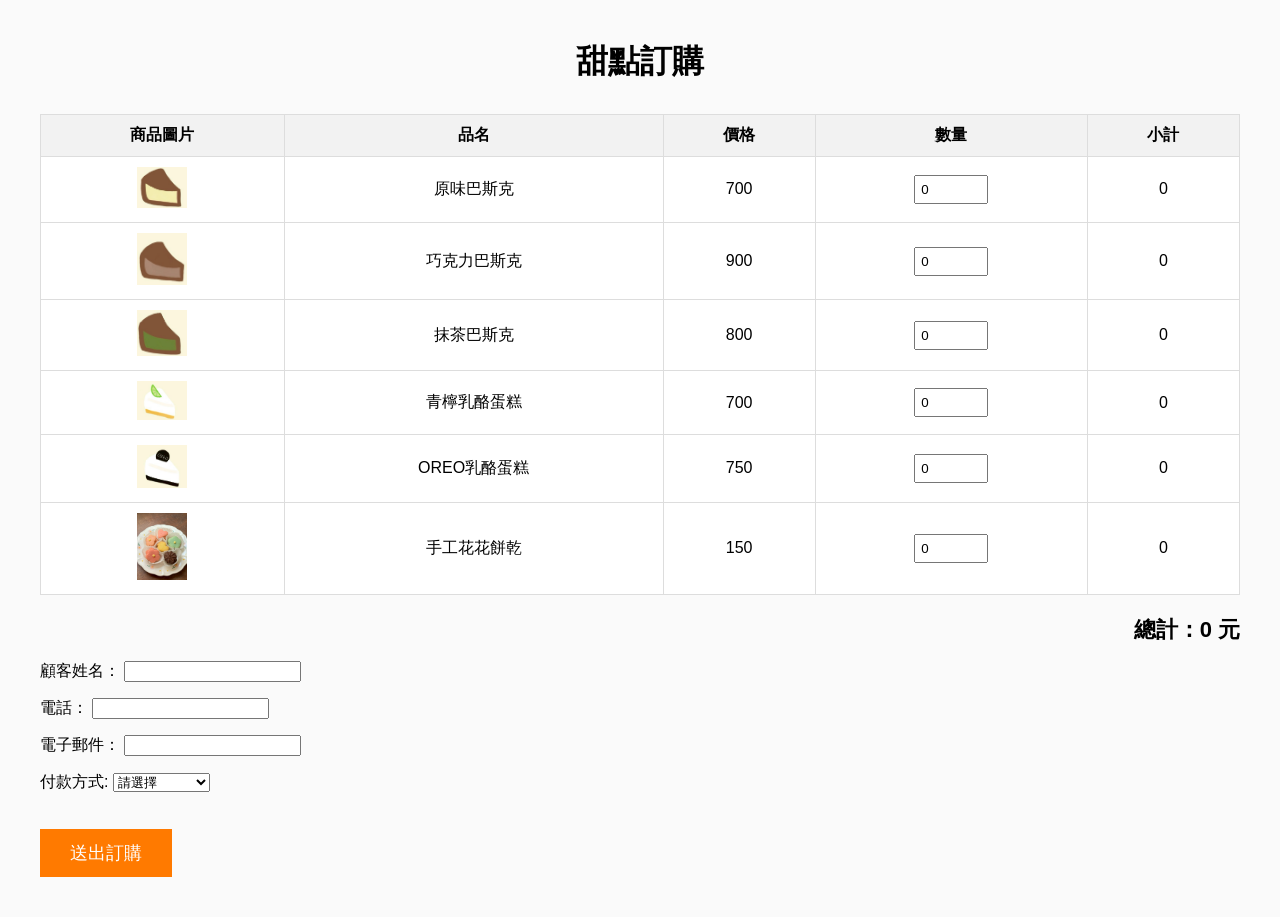
<file: MooWa/gocart_sample.html>
<!DOCTYPE html> 
<html lang="zh-TW"> 
	<head> 
		
		<!-- 設定文件編碼為 UTF-8，避免中文亂碼 -->
		<meta charset="UTF-8"> 
		
		<!-- 頁面標題 --> 
		<title>甜點購物車</title> 
		
		<!-- 外部 CSS 樣式表 --> 
		<link rel="stylesheet" href="cart_style.css"> 
	</head> 
	
	<body> 
		<!-- 網頁主要文字標題 --> 
		<h1>甜點訂購</h1> 
		
		<!-- 訂購表單 --> 
		<form id="orderForm" action="https://docs.google.com/forms/u/0/d/e/1FAIpQLSfOnF9eqguXXLUKXsXa0f4igS7XT1vv_bi2mO_iMC0DSUdn-w/formResponse" method="POST" target="hidden_iframe"> 
			<!-- 送到 Google Form 的表單 URL,使用 POST 方式送出資料,送出後不刷新頁面,將結果在隱藏 iframe 中處理 -->  
			
			<input type="hidden" id="formTotal" name="entry.1122453918">
			
			<!-- 表格id -->
			<table id="productTable"> 
				
				<thead> <!--表格標題 -->
					<tr> 
						<th>商品圖片</th> <!-- 商品縮圖 --> 
						<th>品名</th> <!-- 商品名稱 --> 
						<th>價格</th> <!-- 商品單價 --> 
						<th>數量</th> <!-- 使用者輸入數量 --> 
						<th>小計</th> <!-- 小計 = 價格 × 數量 --> 
					</tr> 
				</thead> 
				
				
				<tbody id="productBody"> <!--表格內容主體 -->
					<!-- 透過js 輸出每個商品列在tbody中 --> 
					
				</tbody> 
			</table> 
			
			<!-- 顯示總計金額 --> 
			<div class="totalArea">總計：<span id="totalPrice">0</span> 元 
				<!-- #totalPrice 會由 js 動態更新 -->
			</div> 
			
		  <p><!--formTotal: 用來送出對應的總金額 -->
			  <span>顧客姓名：</span>
	          <input type="text" id="customer name" name="entry.763333288" required>
		  </p>
		  <p>		    <span>電話：</span>
		    <input type="text" id="phone number" name="entry.187883289" required>
	      </p>
		  <p><span>電子郵件：</span>
            <input type="text" id="email" name="entry.844041809" required>
          </p>
		  <p><label>付款方式:</label>
		    <select id="payment" name="entry.1808610973" required>
		     <option value="">請選擇</option>
		     <option>匯款</option>
		     <option>貨到付款+20</option>
		     <option>信用卡</option>
	        </select>
		  </p>
		  <button type="submit">送出訂購</button> <!-- 送出按鈕 -->
		</form> 
		
		<!-- 隱藏 iframe 用來接收表單回傳，避免頁面跳轉 --> 
		<iframe name="hidden_iframe" style="display:none;"></iframe> 
		
		
		<!-- 帶入 JS 程式，負責：
			1.讀取 CSV 商品資料 
			2.讀取 CSV entryID
			3.動態生成商品表格 
			4.計算小計與總計
			5.將資料填入 Google Form hidden input
			6.綁定表單送出事件 --> 
		<script src="cart_script.js"></script> 
		
	</body>
</html>
</file>
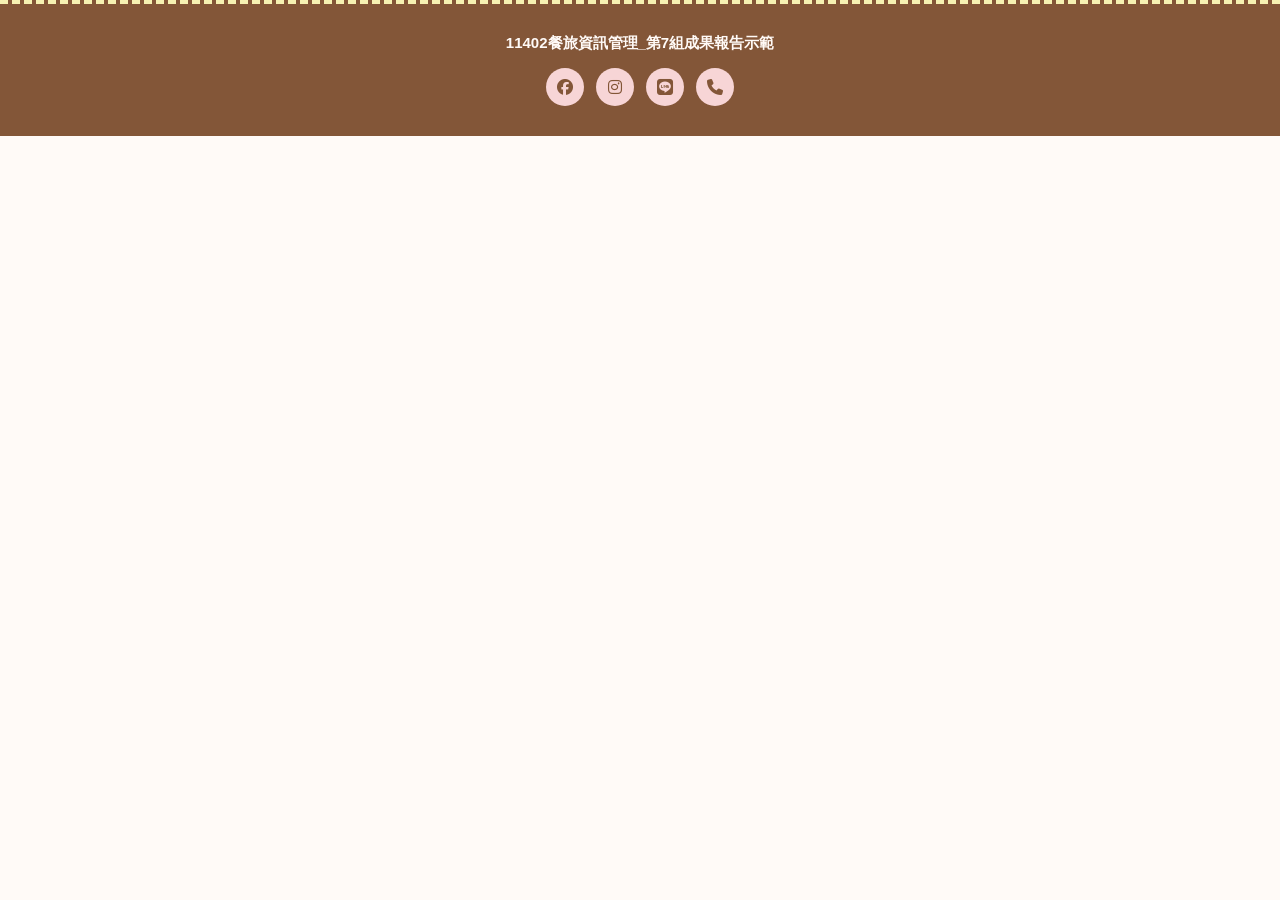
<file: MooWa/components/footer.html>
<!doctype html>
<html lang="zh-Hant-TW">
<head>
<meta charset="utf-8">

<link rel="stylesheet" href="https://cdnjs.cloudflare.com/ajax/libs/font-awesome/6.5.0/css/all.min.css">
<link href="../style.css" rel="stylesheet" type="text/css">
</head>

<body>
	<footer>
    	<p>11402餐旅資訊管理_第7組成果報告示範</p>

    	<div class="social-icons">
        	<a href="#"><i class="fab fa-facebook"></i></a>
        	<a href="#"><i class="fab fa-instagram"></i></a>
        	<a href="#"><i class="fab fa-line"></i></a>
        	<a href="tel:0912345678"><i class="fas fa-phone"></i></a>
    	</div>
	</footer>

</body>
</html>
</file>
<file: MooWa/cart_style.css>
body{

font-family: Arial;
margin:40px;
background:#fafafa;

}

h1{

text-align:center;
margin-bottom:30px;

}

table{

width:100%;
border-collapse:collapse;
background:white;

}

th,td{

border:1px solid #ddd;
padding:10px;
text-align:center;

}

th{

background:#f2f2f2;

}

.productImg{

width:80px;

}

.qty{

width:60px;
padding:5px;

}

.totalArea{

margin-top:20px;
font-size:22px;
text-align:right;
font-weight:bold;

}

button{

margin-top:20px;
padding:12px 30px;
font-size:18px;
background:#ff7a00;
color:white;
border:none;
cursor:pointer;

}

button:hover{

background:#e56700;

}
</file>
<file: MooWa/style.css>
/* ==========================================================================
   1. ����]�w (Global Styles)
   ========================================================================== */
* {
    margin: 0;
    padding: 0;
    box-sizing: border-box;
}

body {
    font-family: "PingFang TC", "Microsoft JhengHei", sans-serif;
    color: #835638; /* �`�i�i�� */
    background-color: #fffaf7; /* �ŬX�x�թ��� */
    overflow-x: hidden;
}

/* ==========================================================================
   2. �����C�P�@�P���� (�w�d�� nav.html ��X)
   ========================================================================== */
.navbar {
    background: linear-gradient(135deg, #F7D5D6 0%, #CDE5F1 100%);
    padding: 20px 0;
    box-shadow: 0 4px 15px rgba(247, 213, 214, 0.6);
    border-bottom: 3px dashed #fff;
}
.navbar ul { list-style: none; display: flex; justify-content: center; }
.navbar li { margin: 0 20px; }
.navbar a {
    color: #835638; text-decoration: none; font-size: 18px; font-weight: bold;
    padding: 6px 16px; border-radius: 20px; transition: all 0.3s ease;
}
.navbar a:hover { color: #835638; background-color: #F6F1B2; box-shadow: 0 4px 8px rgba(227, 185, 78, 0.3); transform: translateY(-2px); }

/* ==========================================================================
   3. Index �����D�ƪ��]�p (.content)
   ========================================================================== */
.content {
    max-width: 1200px;
    margin: 0 auto;
    padding: 20px;
}

/* ���D�q�μ˦� */
.section-title {
    text-align: center;
    font-size: 26px;
    font-weight: bold;
    color: #835638;
    margin-bottom: 30px;
    letter-spacing: 2px;
}

.section-block {
    margin-bottom: 60px;
    padding: 20px 0;
}

/* --- �лy1�G�D��ı��T --- */
.hero-banner {
    text-align: center;
    padding: 60px 20px;
    background: radial-gradient(circle at top, #fffaf7, #F7D5D6 120%);
    border-radius: 30px;
    margin-bottom: 40px;
    box-shadow: 0 10px 30px rgba(247, 213, 214, 0.3);
}

.hero-banner h1 {
    font-size: 36px;
    color: #835638;
    margin-bottom: 15px;
    text-shadow: 2px 2px 0px #fff;
}

.hero-banner .hero-sub {
    font-size: 18px;
    color: #E3B94E; /* �x�e���� */
    font-weight: bold;
}

/* --- �лy2�G�������~��V�ưʰϰ϶� --- */
.slider-container {
    display: flex;
    gap: 30px;
    overflow-x: auto; /* �֤ߡG�Ұʾ�V�ư� */
    padding: 20px 15px 30px 15px;
    scroll-behavior: smooth;
    
    /* ���üзǺu�ʱ��A���e���󰮲b */
    -webkit-overflow-scrolling: touch;
}

/* �ۭq�ưʱ��~�[�A�e�{����P */
.slider-container::-webkit-scrollbar {
    height: 8px;
}
.slider-container::-webkit-scrollbar-track {
    background: #fff;
    border-radius: 10px;
}
.slider-container::-webkit-scrollbar-thumb {
    background: #CDE5F1; /* ���ŤѪŦ�u�ʱ� */
    border-radius: 10px;
}

/* �ӫ~�d������ */
.slider-container .card {
    position: relative; 
    overflow: visible; /* �T�O�����S�X�� */
    flex: 0 0 280px;  /* �֤ߡG�T�w�C�i�d�����e�סA���Q���Y */
    
    background-color: #fff;
    border: 2px solid #F7D5D6;
    border-radius: 20px;
    padding: 15px;
    box-shadow: 0 8px 20px rgba(131, 86, 56, 0.06);
    transition: all 0.3s ease;
    display: flex;
    flex-direction: column;
}

.slider-container .card:hover {
    transform: translateY(-8px);
    border-color: #E3B94E;
    box-shadow: 0 15px 30px rgba(247, 213, 214, 0.8);
}

.slider-container .card img {
    width: 100%;
    height: 200px;
    object-fit: cover; /* �T�O�Ϥ����ܧ� */
    border-radius: 12px;
    margin-bottom: 12px;
}

.card-info h3 {
    font-size: 18px;
    color: #835638;
    text-align: center;
    margin-bottom: 5px;
}

.card-info .price {
    font-size: 16px;
    color: #E3B94E;
    font-weight: bold;
    text-align: center;
}

.slider-container .card hr {
    border: none;
    border-top: 2px dashed #F6F1B2; /* ���o�H����u */
    margin: 10px 0;
}

.card-info .desc {
    font-size: 14px;
    color: #a47e65;
    line-height: 1.5;
    text-align: justify;
}

/* --- �лy3�G�ӤH���I�u�@�� --- */
.studio-bg {
    background: linear-gradient(135deg, #fffaf7 0%, #F6F1B2 100%); /* ���o���ŬX���h */
    padding: 40px 30px;
    border-radius: 30px;
    border: 2px dashed #E3B94E;
    text-align: center;
}

.studio-content .highlight {
    font-size: 20px;
    font-weight: bold;
    color: #835638;
    margin-bottom: 15px;
}

.studio-content .quote {
    font-size: 16px;
    font-style: italic;
    color: #b38461;
    font-weight: 500;
    letter-spacing: 1px;
}


/* --- �лy4�G���~�����d���� --- */
.category-container {
    display: flex;
    justify-content: center;
    gap: 30px;
    flex-wrap: wrap;
}

.cate-card {
    position: relative;
    width: 30%;
    min-width: 260px;
    background-color: #fff;
    border-radius: 25px;
    padding: 15px;
    text-align: center;
    box-shadow: 0 6px 15px rgba(0,0,0,0.03);
    transition: all 0.3s ease;
}

/* �T�ؤ����W�ߪ��i�R�֤k��ئ� */
.cate-pink { border: 3px solid #F7D5D6; }
.cate-blue { border: 3px solid #CDE5F1; }
.cate-yellow { border: 3px solid #F6F1B2; }

.cate-card:hover {
    transform: translateY(-5px) scale(1.02);
    box-shadow: 0 12px 25px rgba(131, 86, 56, 0.15);
}

.cate-card img {
    width: 100%;
    height: 180px;
    object-fit: cover;
    border-radius: 18px;
    margin-bottom: 15px;
}

.cate-name {
    font-size: 18px;
    font-weight: bold;
    color: #835638;
    letter-spacing: 1px;
}


/* ==========================================================================
   4. �����P RWD (Footer & Responsive)
   ========================================================================== */
footer {
    background-color: #835638; color: #fffaf7;
    padding: 30px 40px; border-top: 4px dashed #F6F1B2;
    display: flex; justify-content: center; align-items: center; flex-direction: column; gap: 15px;
}
footer p { font-size: 15px; font-weight: bold; }
.social-icons { display: flex; gap: 12px; }
.social-icons a {
    text-decoration: none; color: #835638; background-color: #F7D5D6;
    width: 38px; height: 38px; display: flex; justify-content: center; align-items: center; border-radius: 50%;
    transition: all 0.3s cubic-bezier(0.175, 0.885, 0.32, 1.275);
}
.social-icons a:hover { background-color: #E3B94E; transform: scale(1.15) translateY(-3px); }

/* RWD �T�����u�� */
@media (max-width: 768px) {
    .cate-card { width: 45%; }
    .hero-banner h1 { font-size: 28px; }
}

@media (max-width: 480px) {
    .cate-card { width: 100%; }
    .hero-banner h1 { font-size: 22px; }
}
/* ==========================================================================
   6. ���q���Э����M�μ˦� (About Page Styles)
   ========================================================================== */
.about-hero {
    text-align: center;
    padding: 40px 20px 20px 20px;
}
.about-hero h1 {
    font-size: 32px;
    color: #835638;
    text-shadow: 2px 2px 0px #fff;
    margin-bottom: 10px;
}
.about-hero .about-subtitle {
    font-size: 15px;
    color: #b38461;
    letter-spacing: 1px;
}

/* ���а϶��~�ءG����b�K�Ȥ@�˶�� */
.about-section {
    position: relative;
    max-width: 800px;
    margin: 40px auto;
    padding: 35px 30px;
    border-radius: 24px;
    box-shadow: 0 8px 20px rgba(131, 86, 56, 0.05);
    background-color: #fff;
}

/* �Х߭I���a���H�H��᯻��� */
.bg-story { border: 2px solid #F7D5D6; }
/* Logo�z���a���H�H���ŤѪ���� */
.bg-logo { border: 2px solid #CDE5F1; }

.about-section h2 {
    font-size: 22px;
    color: #835638;
    margin-bottom: 20px;
    display: inline-block;
    border-bottom: 2px dashed #E3B94E; /* �e����˹����u */
    padding-bottom: 5px;
}

/* �i�R���� */
.about-badge {
    position: absolute;
    top: -15px;
    left: 25px;
    background-color: #F7D5D6;
    color: #835638;
    font-size: 12px;
    font-weight: bold;
    padding: 4px 12px;
    border-radius: 10px;
    letter-spacing: 1px;
    box-shadow: 0 4px 8px rgba(0,0,0,0.05);
}
.badge-yellow { background-color: #F6F1B2; }

/* ��r���e�ƪ� */
.about-text p {
    font-size: 16px;
    line-height: 1.8;
    color: #835638;
    margin-bottom: 15px;
    text-align: justify;
}
.about-text p:last-child { margin-bottom: 0; }

/* �S�ձj�դ�r�C�� */
.about-text .highlight-p {
    font-weight: bold;
    color: #E3B94E;
}
.about-text .text-accent {
    background: linear-gradient(transparent 60%, #F6F1B2 60%); /* ���o���å������O�ĪG */
    font-weight: bold;
}
.about-text strong {
    color: #835638;
    font-weight: bold;
}
/* --- Logo �Ϥ����~�ػP�\���m�վ� --- */
.about-logo-wrapper {
    text-align: center;      /* �� Logo �m�� */
    margin: 25px auto;       /* �P�W�U��r�O���i�R����w�Z�� */
    max-width: 350px;        /* ���� Logo ���̤j�e�סA�קK�Ӥj�� */
}

.about-logo-img {
    width: 100%;             /* �e�צ۰ʾA���~�� */
    height: auto;            /* ���׵�����Y�� */
    border: 3px solid #F7D5D6; /* �� Logo �[�W��o����᯻�ؽu */
    border-radius: 24px;     /* �X�M���j�ꨤ�y�� */
    background-color: #fff;  /* �p�G Logo �O�h�I���A�o��i�H�ɤW�թ� */
    padding: 10px;           /* ���Ϥ��򯻬��ؽu�������@�I�I�d�ժŶ� */
    box-shadow: 0 6px 15px rgba(247, 213, 214, 0.4); /* ���P���ڤ۳��v */
    transition: all 0.3s ease; /* �Ұʥ��ưʵe */
}

/* ���ƹ����� Logo �Ϥ��W�ɡA�|�i�R�a�L�L�B�_�å[�`�������~ */
.about-logo-img:hover {
    transform: translateY(-4px) scale(1.03);
    border-color: #E3B94E;   /* ��خ����ܦ��x�e������ */
    box-shadow: 0 10px 20px rgba(227, 185, 78, 0.3);
}
</file>
